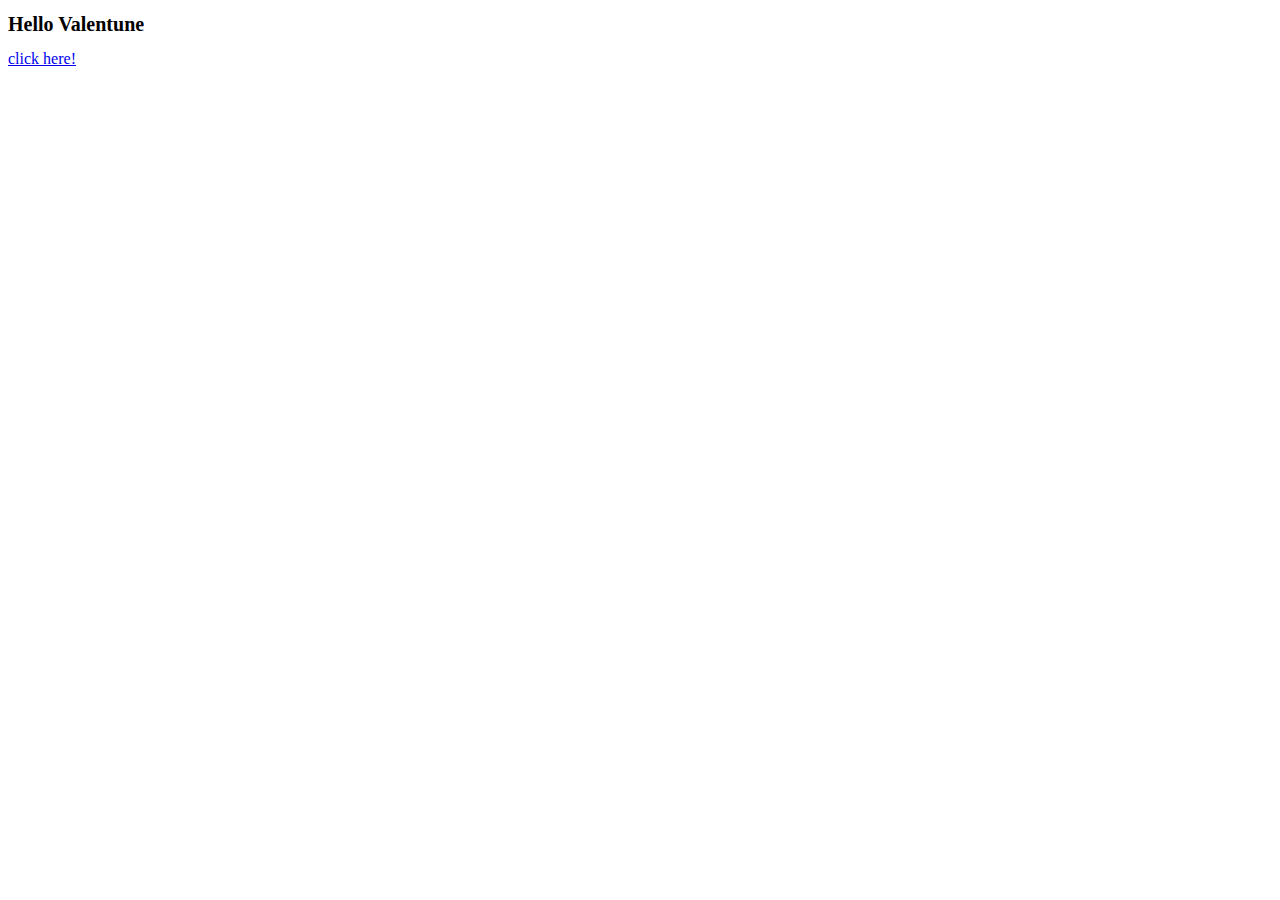
<file: index.html>
<!DOCTYPE html>
<html lang="en">
<head>
    <meta charset="UTF-8">
    <meta name="viewport" content="width=device-width, initial-scale=1.0">
    <link rel="stylesheet" href="style.css">
    <title>Valentine</title>
</head>
<body>
    <H1>Hello Valentune</H1>
    <a href="test.html">click here!</a>
</body>
</html>
</file>
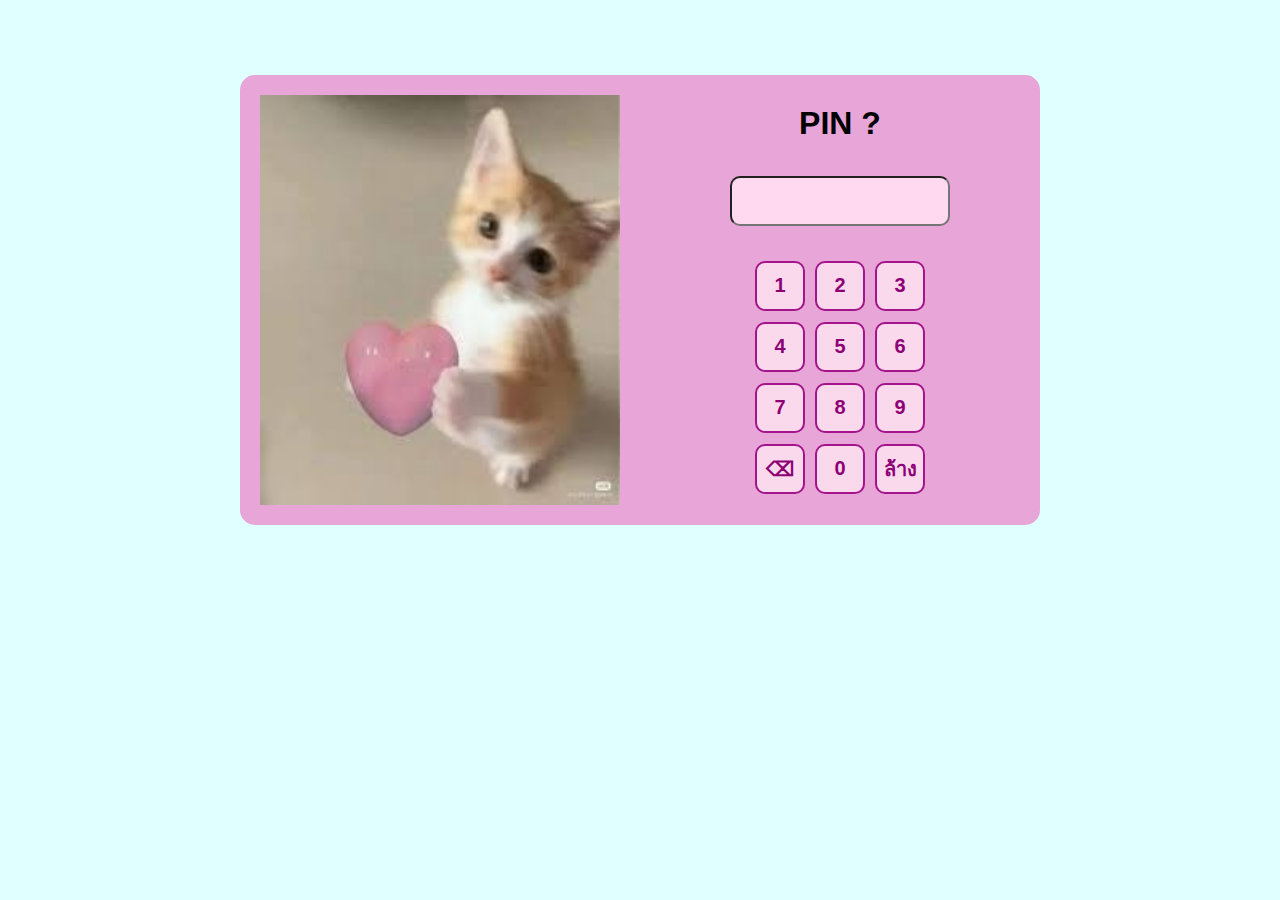
<file: test.html>
<!DOCTYPE html>
<html lang="en">
<head>
    <meta charset="UTF-8">
    <meta name="viewport" content="width=device-width, initial-scale=1.0">
    <link rel="stylesheet" href="test.css">
    <title>Valentine</title>
</head>
<body>
    <div class="wrapper">
        <div class="container">
            <div class="box">
                <div class="imge">
                    <img src="imge/p13.jpg" alt="">
                </div>
                <div class="content">
                    <h1>PIN ?</h1>
                    <div class ="input">
                        <input type="password" id="pinInput" maxlength="6" readonly>
                    </div>
                    <div class="enternumber">
                        <button class="key" onclick="enterpin('1')">1</button>
                        <button class="key" onclick="enterpin('2')">2</button>
                        <button class="key" onclick="enterpin('3')">3</button>
                        <button class="key" onclick="enterpin('4')">4</button>
                        <button class="key" onclick="enterpin('5')">5</button>
                        <button class="key" onclick="enterpin('6')">6</button>
                        <button class="key" onclick="enterpin('7')">7</button>
                        <button class="key" onclick="enterpin('8')">8</button>
                        <button class="key" onclick="enterpin('9')">9</button>
                        <button class="key delete" onclick="enterdelete()">⌫</button>
                        <button class="key" onclick="enterpin('0')">0</button>
                        <button class="key clear" onclick="clearpin()">ล้าง</button>
                    </div>
                </div>
            </div>
        </div>
    </div>

    <script>

        function nextpage1(){
            window.location.href = "musicplayer.html" ;
        }

        function nextpage2(){
            window.location.href = "#" ;
        }

        function enterpin(number) {
            let pinInput = document.getElementById('pinInput');
            if (pinInput.value.length < 6 ) {
                pinInput.value += number;
                if (pinInput.value === "241167") {
                    window.location = "musicplayer.html";
                }
            }
        }

        function enterdelete() {
            let pinInput = document.getElementById('pinInput');
            pinInput.value = pinInput.value.slice(0 , -1);
        }

        function clearpin() {
            document.getElementById('pinInput').value = "";
        }
    </script>

</body>
</html>
</file>
<file: style.css>
h1 {
    font-size: 20px;
}
</file>
<file: test.css>
* {
    margin: 0;
    padding: 0;
    font-family: sans-serif;
    box-sizing: border-box;
}

body {
    background-color: lightcyan;
}

.wrapper {
    display: flex;
    justify-content: center;
    align-items: center;
    height: 400px;
    width: 100%;
    margin-top: 100px;
    background: none;
}

.container {
    display: flex;
    justify-content: center;
    align-items: center;
    height: 400px;
    width: 800px;
    background: none;
}

.box {
    display: flex;
    justify-content: space-between;
    width: 100%;
}

.imge {
    height: 450px;
    width: 100%;
    background-color: rgb(231, 165, 216);
    border-radius: 15px 0 0 15px;
}

.imge img {
    height: 100%;
    width: 100%;
    padding: 20px;
    border-radius: 15px;

}

.content {
    display: grid;
    background-color: rgb(231, 165, 216);
    width: 100%;
    height: 450px;
    border-radius: 0 15px 15px 0;
}

h1 {
    display: flex;
    text-align: center;
    justify-content: center;
    padding: 30px;
}

.input {
    display: flex;
    justify-content: center;
}

.input input {
    width: 220px;
    height: 50px;
    text-align: center;
    font-size: 22px;
    border-radius: 10px;
    color: rgb(118, 0, 75);
    background: rgb(255, 217, 239);
}

.enternumber {
    display: grid;
    grid-template-columns: repeat(3, 50px);
    gap: 10px;
    justify-content: center;
    padding: 30px;
}

.enternumber button {
    height: 50px;
    width: 50px;
    background: rgb(251, 217, 237);
}

.enternumber .key {
    border-radius: 10px;
    font-size: 20px;
    font-weight: bold;
    color: rgb(142, 1, 116);
    border: solid 2px rgb(164, 20, 138);
}

.enternumber .key:hover {
    background-color: rgb(245, 168, 238);
}

.enternumber .key:active {
    background-color: rgb(139, 100, 136);
}
</file>
